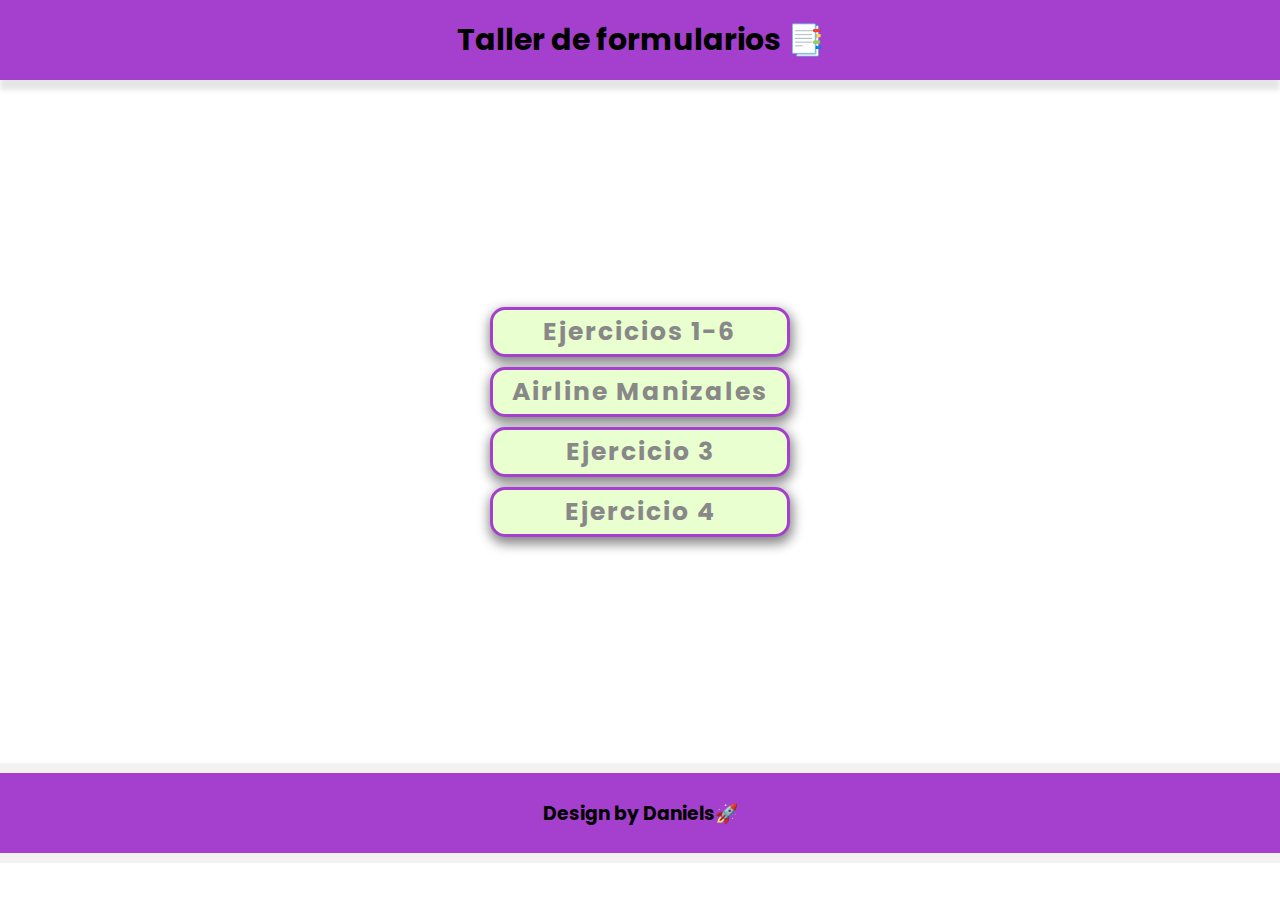
<file: index.html>
<!DOCTYPE html>
<html lang="es">
  <head>
    <meta charset="UTF-8" />
    <meta http-equiv="X-UA-Compatible" content="IE=edge" />
    <meta name="viewport" content="width=device-width, initial-scale=1.0" />
    <link rel="stylesheet" href="style.css" />
    <title>Taller de formularios</title>
  </head>
  <body>
    <header>
      <h2>Taller de formularios 📑</h2>
    </header>
    <main>
      <article>
        <a href="Ejercicios/html/ejercicio1_6.html" target="_blank"
          ><button>Ejercicios 1-6</button></a
        >
        <a
          href="Ejercicios/html/AirlineManizales/airline_manizales.html"
          target="_blank"
          rel="noopener noreferrer"
          ><button>Airline Manizales</button></a
        >
        <a
          href="Ejercicios/html/ejercicio3.html"
          target="_blank"
          rel="noopener noreferrer"
          ><button>Ejercicio 3</button></a
        >
        <a
          href="Ejercicios/html/ejercicio4.html"
          target="_blank"
          rel="noopener noreferrer"
          ><button>Ejercicio 4</button></a
        >
      </article>
    </main>
    <footer>
      <h3>Design by Daniels🚀</h3>
    </footer>
  </body>
</html>
</file>
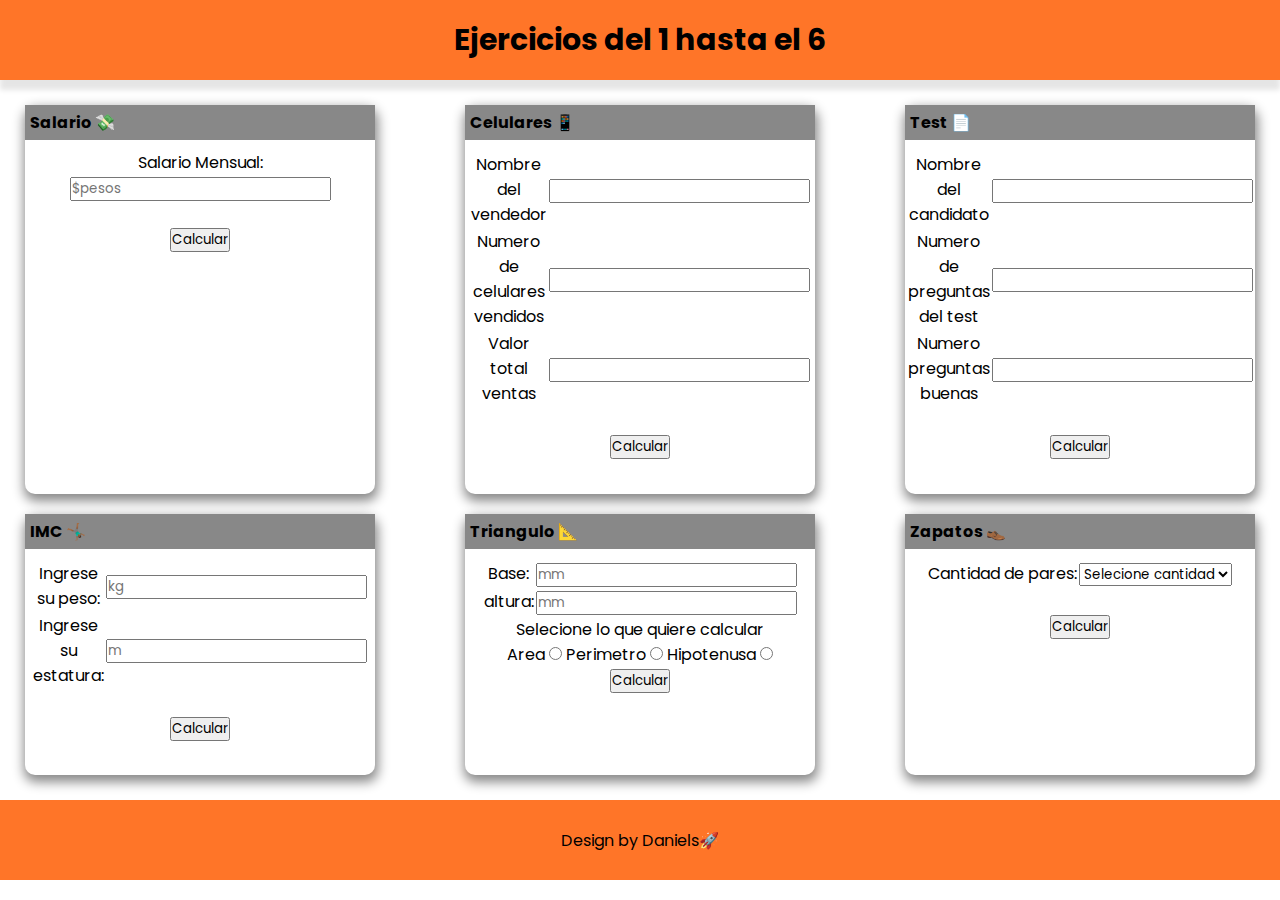
<file: Ejercicios/html/ejercicio1_6.html>
<!DOCTYPE html>
<html lang="es">
  <head>
    <meta charset="UTF-8" />
    <meta http-equiv="X-UA-Compatible" content="IE=edge" />
    <meta name="viewport" content="width=device-width, initial-scale=1.0" />
    <link rel="stylesheet" href="../css/style_ejercices.css" />
    <title>Ejercicios del 1 hasta el 6</title>
  </head>
  <body>
    <header>
      <h2>Ejercicios del 1 hasta el 6</h2>
    </header>
    <main>
      <section>
        <div class="section_title">
          <p>Salario 💸</p>
        </div>
        <div class="section_content">
          <form target="_blank" method="POST" action="../php/php1.php">
            <label for="salario"
              >Salario Mensual:
              <input
                type="number"
                name="salario"
                id="salario"
                placeholder="$pesos"
            /></label>
            <br />
            <br />
            <input type="submit" value="Calcular" />
          </form>
        </div>
      </section>
      <section>
        <div class="section_title">
          <p>Celulares 📱</p>
        </div>
        <div class="section_content">
          <form target="_blank" method="POST" action="../php/php2.php">
            <table>
              <tr>
                <td>
                  <label for="nombre_vendedor">Nombre del vendedor</label>
                </td>
                <td>
                  <input
                    type="text"
                    name="name_vendedor"
                    id="nombre_vendedor"
                  />
                </td>
              </tr>
              <tr>
                <td>
                  <label for="num_cel_ven">Numero de celulares vendidos</label>
                </td>
                <td>
                  <input type="number" name="cel_vendidos" id="num_cel_ven" />
                </td>
              </tr>
              <tr>
                <td>
                  <label for="total_vendidos">Valor total ventas</label>
                </td>
                <td>
                  <input
                    type="number"
                    name="total_ventas"
                    id="total_vendidos"
                  />
                </td>
              </tr>
            </table>
            <br />
            <input type="submit" value="Calcular" />
          </form>
        </div>
      </section>

      <section>
        <div class="section_title">
          <p>Test 📄</p>
        </div>
        <div class="section_content">
          <form target="_blank" method="POST" action="../php/php3.php">
            <table>
              <tr>
                <td>
                  <label for="nombre_candidato">Nombre del candidato</label>
                </td>
                <td>
                  <input
                    type="text"
                    name="name_candidato"
                    id="nombre_candidato"
                  />
                </td>
              </tr>
              <tr>
                <td>
                  <label for="num_pre_test">Numero de preguntas del test</label>
                </td>
                <td>
                  <input type="number" name="num_preguntas" id="num_pre_test" />
                </td>
              </tr>
              <tr>
                <td>
                  <label for="pre_buenas">Numero preguntas buenas</label>
                </td>
                <td>
                  <input
                    type="number"
                    name="preguntas_buenas"
                    id="pre_buenas"
                  />
                </td>
              </tr>
            </table>
            <br />
            <input type="submit" value="Calcular" />
          </form>
        </div>
      </section>

      <section>
        <div class="section_title">
          <p>IMC 🤸🏾‍♂️</p>
        </div>
        <div class="section_content">
          <form target="_blank" method="POST" action="../php/php4.php">
            <table>
              <tr>
                <td>
                  <label for="peso">Ingrese su peso: </label>
                </td>
                <td>
                  <input type="number" name="peso" id="peso" placeholder="kg" />
                </td>
              </tr>
              <tr>
                <td>
                  <label for="estatura">Ingrese su estatura: </label>
                </td>
                <td>
                  <input
                    type="number"
                    name="estatura"
                    id="estatura"
                    placeholder="m"
                    step="0.01"
                  />
                </td>
              </tr>
            </table>
            <br />
            <input type="submit" value="Calcular" />
          </form>
        </div>
      </section>

      <section>
        <div class="section_title">
          <p>Triangulo 📐</p>
        </div>
        <div class="section_content">
          <form target="_blank" method="POST" action="../php/php5.php">
            <table>
              <tr>
                <td>
                  <label for="base">Base: </label>
                </td>
                <td>
                  <input type="number" name="base" id="base" placeholder="mm" />
                </td>
              </tr>
              <tr>
                <td>
                  <label for="altura">altura: </label>
                </td>
                <td>
                  <input
                    type="number"
                    name="altura"
                    id="altura"
                    placeholder="mm"
                  />
                </td>
              </tr>
            </table>
            <p>Selecione lo que quiere calcular</p>
            <label for="area">Area</label>
            <input type="radio" name="operacion" id="area" value="area" />

            <label for="perimetro">Perimetro</label>
            <input
              type="radio"
              name="operacion"
              id="perimetro"
              value="perimetro"
            />

            <label for="hipotenusa">Hipotenusa</label>
            <input
              type="radio"
              name="operacion"
              id="hipotenusa"
              value="hipotenusa"
            />
            <br />
            <input type="submit" value="Calcular" />
          </form>
        </div>
      </section>

      <section>
        <div class="section_title">
          <p>Zapatos 👞</p>
        </div>
        <div class="section_content">
          <form target="_blank" method="POST" action="../php/php6.php">
            <table>
              <tr>
                <td>
                  <label for="pares">Cantidad de pares: </label>
                </td>
                <td>
                  <select name="select_pares" onchange="habilitar(this.value);">
                    <option>Selecione cantidad</option>
                    <option value="1" ">
                      1
                    </option>
                    <option value="2">
                      2
                    </option>
                    <option value="3">
                      3
                    </option>
                  </select>
                </td>
              </tr>
            </table>
            <table>
              <tr style="display: none" id="input_valor_1">
                <td>
                  <label for="valor_par1">Valor par 1</label>
                </td>
                <td>
                  <input type="number" name="valor_par1" id="valor_par1" placeholder="pesos" />
                </td>
              </tr>
              <tr style="display: none" id="input_valor_2">
                <td><label for="valor_par2">Valor par 2</label></td>
                <td>
                  <input type="number" name="valor_par2" id="valor_par2" placeholder="pesos" />
                </td>
              </tr>
              <tr style="display: none" id="input_valor_3">
                <td><label for="valor_par3">Valor par 3</label></td>
                <td>
                  <input type="number" name="valor_par3" id="valor_par3" placeholder="pesos" />
                </td>
              </tr>
            </table>
            <br />
            <input type="submit" value="Calcular" />
          </form>
        </div>
      </section>
    </main>
    <footer>
      <p>Design by Daniels🚀</p>
    </footer>
    <script src="../javascript/javascript.js"></script>
  </body>
</html>
</file>
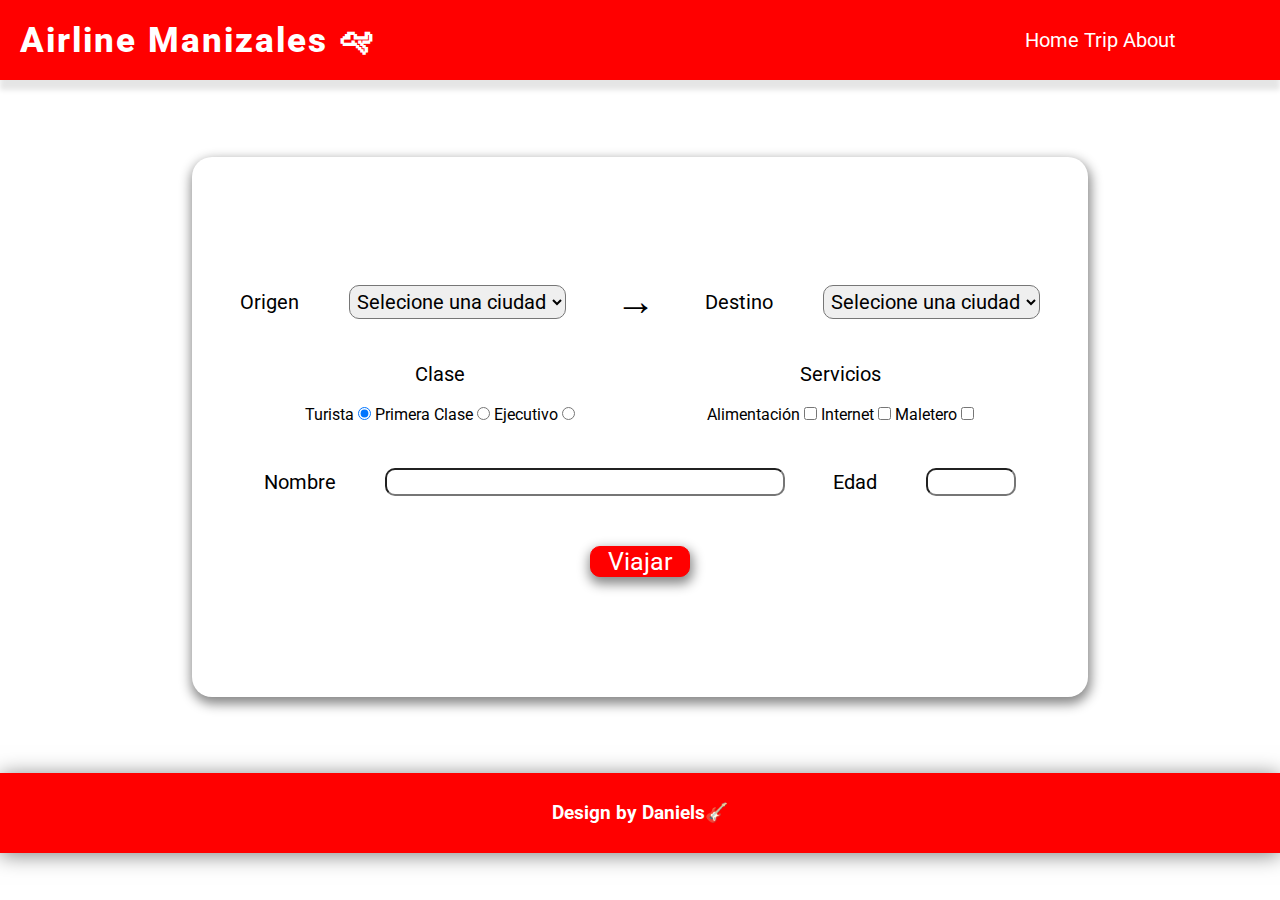
<file: Ejercicios/html/AirlineManizales/airline_manizales.html>
<!DOCTYPE html>
<html lang="en">
  <head>
    <meta charset="UTF-8" />
    <meta http-equiv="X-UA-Compatible" content="IE=edge" />
    <meta name="viewport" content="width=device-width, initial-scale=1.0" />
    <link rel="stylesheet" href="styleAirline.css" />
    <title>Arline Manizales ✈</title>
  </head>
  <body>
    <header>
      <div class="header_title">
        <p>Airline Manizales 🛩</p>
      </div>
      <div class="nav_bar">
        <nav>
          <ul>
            <li>Home</li>
            <li>Trip</li>
            <li>About</li>
          </ul>
        </nav>
      </div>
    </header>
    <main>
      <section>
        <form target="_blank" action="airline_manizales.php" method="post">
          <div class="origen_destino">
            <label for="origen">Origen</label>
            <select name="origen" id="origen">
              <option value="0">Selecione una ciudad</option>
              <option value="manizales">Manizales</option>
              <option value="pereira">Pereira</option>
              <option value="neiva">Neiva</option>
              <option value="pasto">Pasto</option>
            </select>
            <p>→</p>
            <label for="destino">Destino</label>
            <select name="destino" id="destino">
              <option value="0">Selecione una ciudad</option>
              <option value="manizales">Manizales</option>
              <option value="pereira">Pereira</option>
              <option value="neiva">Neiva</option>
              <option value="pasto">Pasto</option>
            </select>
          </div>
          <div class="container_adicionales">
            <div class="container_clase">
              <p class="title_adicionales">Clase</p>
              <br />
              <label for="turista">Turista </label>
              <input
                type="radio"
                name="clase"
                id="turista"
                checked
                value="turista"
              />
              <label for="primera_clase">Primera Clase</label>
              <input
                type="radio"
                name="clase"
                id="primera_clase"
                value="primera_clase"
              />
              <label for="ejecutivo">Ejecutivo</label>
              <input
                type="radio"
                name="clase"
                id="ejecutivo"
                value="ejecutivo"
              />
            </div>
            <div class="containe_servicios">
              <p class="title_adicionales">Servicios</p>
              <br />
              <label for="alimentación">Alimentación</label>
              <input type="checkbox" name="alimentacion" id="alimentación" />
              <label for="internet">Internet</label>
              <input type="checkbox" name="internet" id="internet" />
              <label for="maletero">Maletero</label>
              <input type="checkbox" name="maletero" id="maletero" />
            </div>
          </div>
          <div class="container_name_age">
            <label for="name" class="title_data">Nombre </label>
            <input type="text" name="nombre" id="name" class="input_name" />
            <label for="age" class="title_data">Edad</label>
            <input type="number" name="edad" id="age" class="input_age" />
          </div>
          <div class="container_boton">
            <input type="submit" value="Viajar" />
          </div>
        </form>
      </section>
    </main>
    <footer>
      <h3>Design by Daniels🎸</h3>
    </footer>
  </body>
</html>
</file>
<file: style.css>
@import url("https://fonts.googleapis.com/css2?family=Poppins&family=Roboto:wght@500&display=swap");

* {
  box-sizing: border-box;
  margin: 0px;
  padding: 0px;
  font-family: "Poppins", sans-serif;
}
header {
  width: 100%;
  height: 80px;
  background-color: #a53fce;
  display: flex;
  justify-content: center;
  align-items: center;
  font-size: 20px;
  box-shadow: 0 10px 5px 0 rgb(0 0 0 / 10%);
}
main {
  padding: 20px;
  display: flex;
  width: 100%;
  min-height: 77vh;
  justify-content: center;
  align-items: center;
  flex-wrap: wrap;
}
article {
  display: flex;
  justify-content: center;
  align-items: center;
  flex-direction: column;
  width: 400px;
  height: auto;
}
button {
  width: 300px;
  height: 50px;
  border-radius: 15px;
  border: 3px solid #a53fce;
  margin-bottom: 10px;
  box-shadow: 1px 5px 12px 2px #888;
  background-color: #eaffd0;
  font-family: "Poppins", sans-serif;
  font-size: 25px;
  font-weight: bold;
  letter-spacing: 2px;
  color: #888;
  transition: 0.2s;
}
button:hover {
  border: 3px solid black;
  box-shadow: 1px 5px 12px 2px #a53fce;
  background-color: #a53fce;
  color: black;
}
footer {
  width: 100%;
  height: 80px;
  background-color: #a53fce;
  display: flex;
  justify-content: center;
  align-items: center;
  box-shadow: 0px 0px 0px 10px rgb(0 0 0 / 5%);
}
</file>
<file: Ejercicios/css/style_ejercices.css>
@import url("https://fonts.googleapis.com/css2?family=Poppins&family=Roboto:wght@500&display=swap");
* {
  box-sizing: border-box;
  margin: 0px;
  padding: 0px;
  font-family: "Poppins", sans-serif;
}
header {
  width: 100%;
  height: 80px;
  background-color: #ff7528;
  display: flex;
  justify-content: center;
  align-items: center;
  font-size: 20px;
  box-shadow: 0 10px 5px 0 rgb(0 0 0 / 10%);
}
main {
  display: flex;
  justify-content: space-between;
  flex-wrap: wrap;
  width: 100%;
  height: 80vh;
  padding: 15px;
}
section {
  width: 350px;
  height: auto;
  text-align: center;
  border-radius: 10px;
  box-shadow: 1px 5px 12px 2px #888;
  margin: 10px;
}
.section_title {
  background-color: #888;
  font-weight: bold;
  text-align: left;
  padding: 5px;
}
.section_content {
  padding: 10px;
  display: flex;
  justify-content: center;
  align-items: center;
}
section strong {
  color: #30f0f0;
}
footer {
  width: 100%;
  height: 80px;
  background-color: #ff7528;
  display: flex;
  justify-content: center;
  align-items: center;
}
</file>
<file: Ejercicios/html/AirlineManizales/styleAirline.css>
@import url("https://fonts.googleapis.com/css2?family=Roboto:wght@500&display=swap");
* {
  box-sizing: border-box;
  margin: 0px;
  padding: 0px;
  font-family: "Roboto", sans-serif;
}
header {
  width: 100%;
  height: 80px;
  background-color: red;
  display: flex;
  justify-content: space-between;
  font-size: 20px;
  box-shadow: 0 10px 5px 0 rgb(0 0 0 / 10%);
}
.header_title {
  width: auto;
  height: 80px;
  display: flex;
  justify-content: center;
  align-items: center;
  margin-left: 20px;
  color: white;
  font-weight: 800;
  text-align: left;
  font-size: 35px;
  letter-spacing: 2px;
}
.nav_bar {
  width: 300px;
  height: 80px;
  display: flex;
  align-items: center;
  margin-right: 30px;
  justify-content: space-around;
}
nav ul li {
  list-style: none;
  display: inline-block;
  color: white;
}
main {
  display: flex;
  width: 100%;
  min-height: 77vh;
  justify-content: center;
  align-items: center;
}
section {
  width: 70%;
  height: 60vh;
  border-radius: 20px;
  box-shadow: 1px 5px 12px 2px #888;
  display: flex;
  align-items: center;
  justify-content: center;
  padding-top: 10px;
}
.origen_destino {
  width: 800px;
  height: 80px;
  display: flex;
  justify-content: space-between;
  align-items: center;
  margin-bottom: 20px;
}
.origen_destino label {
  font-size: 20px;
}
.origen_destino p {
  font-size: 40px;
  font-weight: 1200;
}
.container_adicionales {
  width: 800px;
  height: 80px;
  display: flex;
  justify-content: space-between;
  align-items: center;
}
.container_clase {
  width: 50%;
  height: inherit;
  text-align: center;
}
.title_adicionales {
  font-size: 20px;
}

.containe_servicios {
  width: 50%;
  height: inherit;
  text-align: center;
}
select {
  font-size: 20px;
  border-radius: 10px;
  padding: 3px;
}
.container_name_age {
  width: 800px;
  height: 80px;
  display: flex;
  justify-content: space-around;

  align-items: center;
}
.title_data {
  font-size: 20px;
}
.input_name {
  width: 400px;
  border-radius: 10px;
  font-size: 20px;
}
.input_age {
  width: 90px;
  border-radius: 10px;
  font-size: 20px;
}
.container_boton {
  width: 800px;
  height: 80px;
  display: flex;
  justify-content: center;
  align-items: center;
}
.container_boton input {
  font-size: 25px;
  width: 100px;
  border-radius: 10px;
  color: white;
  background-color: red;
  box-shadow: 1px 5px 12px 2px #888;
  border: 1px solid red;
}
footer {
  width: 100%;
  height: 80px;
  background-color: red;
  display: flex;
  justify-content: center;
  align-items: center;
  box-shadow: 0px 2px 20px 0px rgba(0, 0, 0, 0.5);
  color: white;
}
</file>
